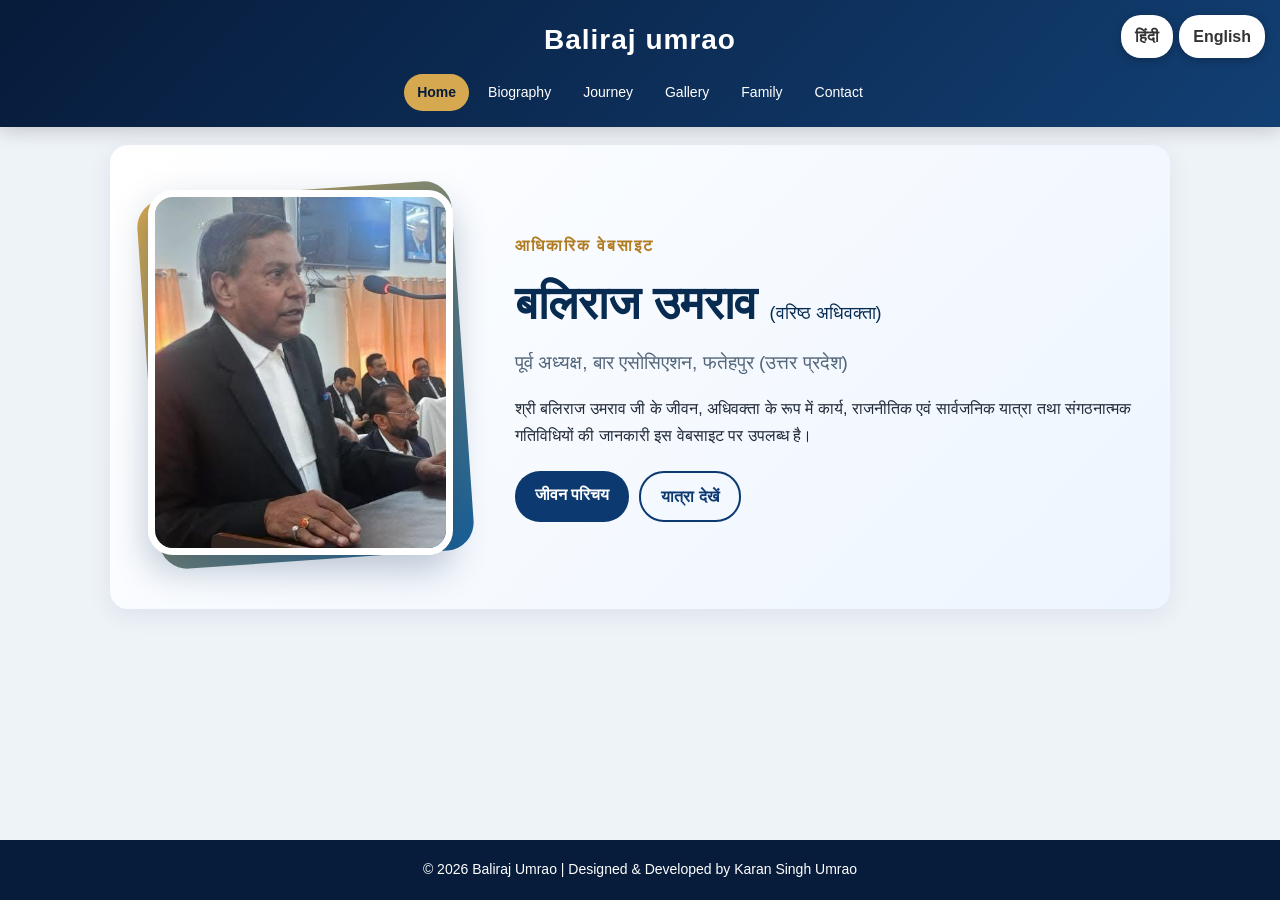
<file: index.html>
<!DOCTYPE html>
<html lang="hi">

<head>

    <meta charset="UTF-8">
    <meta name="viewport" content="width=device-width, initial-scale=1.0">

   <title>Baliraj Umrao | वरिष्ठ अधिवक्ता एवं सार्वजनिक जीवन</title>
<meta name="description" content="बलिराज उमराव (Baliraj Umrao) — वरिष्ठ अधिवक्ता एवं सार्वजनिक जीवन से जुड़ी जानकारी, जीवनी, अधिवक्ता यात्रा और संपर्क विवरण।">

<meta name="keywords" content="Baliraj Umrao, बलिराज उमराव, Fatehpur, वरिष्ठ अधिवक्ता, Advocate Baliraj Umrao, Fatehpur Advocate">
<meta name="author" content="Baliraj Umrao">
<meta name="robots" content="index, follow">
<meta name="googlebot" content="index, follow">   

 <link rel="stylesheet" href="style.css">
<script>
function setLanguage(lang) {
  if (lang === "en") {
    window.location.href = "english.html";
  } else {
    window.location.href = "index.html";
  }
}
</script>
</head>

<body>
<div class="language-switcher">
    <a href="index.html">हिंदी</a>
    <a href="english.html"
onclick="switchLanguage('english.html');
return false;">English</a>
</div>

    <header>
        <h1>Baliraj umrao</h1>

       <nav>
    <a href="#" onclick="showSection('home'); return false;">Home</a>
    <a href="#" onclick="showSection('biography'); return false;">Biography</a>
    <a href="#" onclick="showSection('journey'); return false;">Journey</a>
    <a href="#" onclick="showSection('gallery'); return false;">Gallery</a>
    <a href="#" onclick="showSection('family'); return false;">Family</a>
    <a href="#" onclick="showSection('contact'); return false;">Contact</a>
</nav>
    </header>

    <main>
<script>
function showSection(sectionId) {

    const sections = document.querySelectorAll("main > section");

    sections.forEach(section => {
        section.style.display = "none";
    });

    document.getElementById(sectionId).style.display = "block";

    const navLinks = document.querySelectorAll("nav a");

    navLinks.forEach(link => {
        link.classList.remove("active");
    });

    const activeLink = document.querySelector(
        'nav a[onclick*="' + sectionId + '"]'
    );

    if (activeLink) {
        activeLink.classList.add("active");
    }
}
</script>
        <section id="home">

    <div class="hero-content">

        <div class="hero-photo">
            <img src="Images/baliraj-umrao.jpg" alt="बलिराज उमराव">
        </div>

        <div class="hero-text">

            <p class="welcome-text">आधिकारिक वेबसाइट</p>

          <h2>बलिराज उमराव <span class="small-title">(वरिष्ठ अधिवक्ता)</span></h2>

        <h3>पूर्व अध्यक्ष, बार एसोसिएशन, फतेहपुर (उत्तर प्रदेश)</h3>

            

            <p>
                श्री बलिराज उमराव जी के जीवन, अधिवक्ता के रूप में
                कार्य, राजनीतिक एवं सार्वजनिक यात्रा तथा
                संगठनात्मक गतिविधियों की जानकारी इस वेबसाइट पर
                उपलब्ध है।
            </p>

            <div class="hero-buttons">

               <a href="#" class="main-btn" onclick="showSection('biography'); return false;">
    जीवन परिचय
</a>

<a href="#" class="outline-btn" onclick="showSection('journey'); return false;">
    यात्रा देखें
</a>

            </div>

        </div>

    </div>

</section>
<section id="biography">

    <h2>जीवन परिचय</h2>

    <h3>शिक्षा</h3>

    <p>
        आदरणीय बाबू जी श्री बलिराज उमराव जी ने सन् 1977 में
        बुंदेलखंड स्थित झांसी से विधि की शिक्षा प्राप्त कर
        एल.एल.बी. की डिग्री हासिल की।
    </p>

    <h3>अधिवक्ता के रूप में कार्य</h3>

    <p>
        अपने शुरुआती दौर से ही उन्होंने फौजदारी मामलों में गहरी पकड़,
        प्रभावशाली तर्कशक्ति और न्याय के प्रति समर्पण के बल पर
        एक अलग पहचान बनाई।
    </p>

    <p>
        वर्षों की कठिन मेहनत, ईमानदारी और संघर्ष के दम पर वे जिले के
        प्रतिष्ठित वरिष्ठ अधिवक्ताओं में गिने जाने लगे।
    </p>

    <h3>अध्यक्ष के रूप में पद और अवधि</h3>

    <p>
        सन् 2000 में इसी संगठन के माध्यम से जिला बार अधिवक्ता संघ
        के जिला अध्यक्ष पद का चुनाव लड़ा तथा भारी बहुमत से विजयश्री
        हासिल की।
    </p>

    <p>
        आदरणीय बाबू जी श्री बलिराज उमराव जी ने बार एसोसिएशन फतेहपुर
        के अध्यक्ष का दायित्व संभाला।
    </p>

    <h3>राजनीतिक एवं सार्वजनिक जीवन</h3>

    <p>
        आदरणीय बाबूजी श्री बलिराज उमराव जी सन् 1978 में ही
        समाजवादी विचारधारा के प्रखर नेता एवं पूर्व मुख्यमंत्री
        श्रद्धेय मुलायम सिंह यादव जी के व्यक्तित्व और संघर्षशील
        विचारों से अत्यंत प्रभावित हुए।
    </p>

    <p>
        इसी दौरान वे नेता जी के संपर्क में आए और समाजवादी आंदोलन
        तथा पार्टी के प्रति समर्पित कार्यकर्ता के रूप में सक्रिय
        भूमिका निभाने लगे।
    </p>

    <p>
        उन्होंने सदैव नेता जी की विचारधारा को जन-जन तक पहुंचाने
        का कार्य किया तथा संगठन के प्रति पूरी निष्ठा और ईमानदारी
        के साथ जुड़े रहे।
    </p>

    <p>
        समय-समय पर उनकी नेता जी से शिष्टाचार मुलाकातें होती रहीं
        और वे उनके मार्गदर्शन एवं दिए गए निर्देशों का पूरी
        प्रतिबद्धता के साथ पालन करते रहे।
    </p>

    <h3>प्रमुख जिम्मेदारियां और कार्य</h3>

    <p>
        बाबू जी श्री बलिराज उमराव जी फतेहपुर जनपद की विभिन्न
        विधानसभा सीटों पर संगठन और पार्टी के लिए एक समर्पित
        कार्यकर्ता के रूप में महत्वपूर्ण जिम्मेदारियाँ निभाईं।
    </p>

    <p>
        जहाँ जहाँ आदरणीय नेता जी मुलायम सिंह यादव द्वारा उन्हें
        दायित्व सौंपा गया, वहाँ उन्होंने पूरी निष्ठा, मेहनत और
        संगठन क्षमता के साथ कार्य किया।
    </p>

    <p>
        बाबूजी ने अनेक चुनावों में सक्रिय भूमिका निभाते हुए अपने
        समर्थित एवं जनप्रिय नेताओं को विधानसभा तक पहुँचाने में
        महत्वपूर्ण योगदान दिया।
    </p>

    <h3>विधानसभा चुनावों में भूमिका</h3>

    <p>
        उनके द्वारा समर्थित एवं जिन नेताओं के चुनावों में उन्होंने
        भूमिका निभाई, उनमें अचल सिंह, नरेश उत्तम पटेल,
        मदन गोपाल वर्मा, के. के. सिंह, ओम प्रकाश वर्मा,
        क्षत्रपाल वर्मा और लियाकत हुसैन शामिल हैं।
    </p>

    <p>
        वर्तमान समय में सदर विधायक श्री चन्द्र प्रकाश लोधी जी और
        नगर पालिका अध्यक्ष श्रीमती नजाकत खातून मां मोहम्मद हाजी रज़ा
        व श्री राजकुमार मौर्य जी को शासन प्रशासन से संघर्ष करके
        अध्यक्ष बनाने का कार्य किया है।
    </p>

    <h3>लोकसभा चुनावों में भूमिका</h3>

    <p>
        लोकसभा चुनावों में भी उनकी भूमिका अत्यंत प्रभावशाली रही।
        उन्होंने सबसे पहले श्री के. के. सिंह जी तथा बाद में
        श्री राकेश सचान जी के चुनावों में इलेक्शन एजेंट के रूप में
        महत्वपूर्ण जिम्मेदारी निभाई।
    </p>

    <p>
        वर्तमान समय में श्री नरेश उत्तम पटेल जी के चुनाव में
        इलेक्शन एजेंट व चुनाव प्रभारी के रूप में अपने समर्थकों
        को एकजुट करने में सक्रिय रहे और उन्हें लोकसभा तक
        पहुँचाने में महत्वपूर्ण भूमिका निभाई।
    </p>

</section>

<section id="journey">
<div class="journey-heading">
    <h2>मेरी यात्रा</h2>
    <p>अधिवक्ता एवं राजनीतिक/सार्वजनिक यात्रा</p>
</div>
<div class="journey-intro">

    <h2>अधिवक्ता यात्रा</h2>

    
        <p>
            फतेहपुर में फौजदारी मामलों के अनुभवी अधिवक्ताओं के संदर्भ में
            उमराव साहब का नाम लंबे समय से जाना जाता है। उनके लंबे
            अधिवक्ता जीवन में विधिक अनुभव, तर्कशक्ति, गंभीर अध्ययन और
            न्याय के प्रति समर्पण प्रमुख रहे हैं।
        </p>

        <p>
            उन्होंने गरीब, कमजोर और जरूरतमंद लोगों को न्याय दिलाने के लिए
            अपने अधिवक्ता जीवन में निरंतर कार्य किया।
        </p>
    </div>

    <div class="journey-card">
        <span>1977</span>
        <div>
            <h3>विधि शिक्षा</h3>
            <p>
                आदरणीय बाबू जी श्री बलिराज उमराव जी ने बुंदेलखंड स्थित
                झांसी से विधि की शिक्षा प्राप्त कर एल.एल.बी. की डिग्री
                हासिल की।
            </p>
        </div>
    </div>

    <div class="journey-card">
        <span>विधिक जीवन की शुरुआत</span>
        <div>
            <h3>जिला एवं सत्र न्यायालय, फतेहपुर</h3>
            <p>
                एल.एल.बी. के बाद उन्होंने जिला एवं सत्र न्यायालय,
                फतेहपुर में बतौर अधिवक्ता अपने विधिक जीवन की शुरुआत की।
            </p>
        </div>
    </div>

    <div class="journey-card">
        <span>अधिवक्ता जीवन</span>
        <div>
            <h3>फौजदारी मामलों में विशेष पहचान</h3>
            <p>
                शुरुआती दौर से ही फौजदारी मामलों में गहरी पकड़,
                प्रभावशाली तर्कशक्ति और न्याय के प्रति समर्पण के
                आधार पर उन्होंने अपनी अलग पहचान बनाई।
            </p>

            <p>
                वर्षों की मेहनत, ईमानदारी और संघर्ष के बाद वे जिले के
                प्रतिष्ठित वरिष्ठ अधिवक्ताओं में गिने जाने लगे।
            </p>
        </div>
    </div>

    <div class="journey-card">
        <span>2000</span>
        <div>
            <h3>अधिवक्ता संगठन का निर्माण</h3>
            <p>
                सन् 2000 में उन्होंने OBC, SC तथा मुस्लिम अल्पसंख्यक
                समाज सहित सभी वर्गों के अधिवक्ताओं को साथ लेकर
                PDA अधिवक्ताओं को संगठित कर सर्वसमाज अधिवक्ता संगठन बनाया।
            </p>
        </div>
    </div>

    <div class="journey-card">
        <span>2000</span>
        <div>
            <h3>बार एसोसिएशन फतेहपुर के अध्यक्ष</h3>
            <p>
                इसी संगठन के माध्यम से जिला बार अधिवक्ता संघ के
                जिला अध्यक्ष पद का चुनाव लड़ा तथा भारी बहुमत से
                विजय प्राप्त की और बार एसोसिएशन फतेहपुर के अध्यक्ष
                का दायित्व संभाला।
            </p>
        </div>
    </div>

    <div class="journey-card">
        <span>नेतृत्व</span>
        <div>
            <h3>अधिवक्ताओं के हित में कार्य</h3>
            <p>
                उनके नेतृत्व में बार एसोसिएशन में संगठनात्मक मजबूती,
                आपसी समन्वय और अधिवक्ताओं के सम्मान को नई दिशा मिली।
            </p>

            <p>
                उनकी कुशल नेतृत्व क्षमता, सामाजिक समरसता और अधिवक्ताओं
                के बीच मजबूत पकड़ के परिणामस्वरूप अनेक अधिवक्ता अध्यक्ष,
                मंत्री तथा अन्य महत्वपूर्ण पदों पर विजयी होकर संगठन में
                अपनी भूमिका निभाने में सफल हुए।
            </p>
        </div>
    </div>

<!-- Political Journey -->

<div class="journey-subtitle">
    <h2>राजनीतिक एवं सार्वजनिक यात्रा</h2>
</div>
<div class="journey-card">
    <span>1978</span>
    <div>
        <h3>समाजवादी विचारधारा से जुड़ाव</h3>
        <p>
            सन् 1978 में श्री बलिराज उमराव जी समाजवादी विचारधारा
            तथा मुलायम सिंह यादव जी के व्यक्तित्व और संघर्षशील
            विचारों से प्रभावित हुए। इसी दौरान वे उनके संपर्क में
            आए और समाजवादी आंदोलन तथा पार्टी से जुड़े।
        </p>
    </div>
</div>

<div class="journey-card">
    <span>1980</span>
    <div>
        <h3>अचल सिंह जी के विधानसभा चुनाव में भूमिका</h3>
        <p>
            सन् 1980 में उन्होंने वरिष्ठ नेता श्री अचल सिंह जी के
            विधानसभा चुनाव में सक्रिय भूमिका निभाई। चुनाव के दौरान
            उन्होंने संगठन और प्रत्याशी के पक्ष में कार्य किया।
        </p>
    </div>
</div>

<div class="journey-card">
    <span>1985–1989</span>
    <div>
        <h3>विधानसभा चुनावों में निरंतर भूमिका</h3>
        <p>
            सन् 1985 तथा सन् 1989 में श्री अचल सिंह जी के विधानसभा
            चुनावों में भी उन्होंने संगठनात्मक और जनसंपर्क संबंधी
            भूमिका निभाई।
        </p>
    </div>
</div>

<div class="journey-card">
    <span>विभिन्न वर्ष</span>
    <div>
        <h3>फतेहपुर की विभिन्न विधानसभा सीटों पर जिम्मेदारियाँ</h3>
        <p>
            इसके बाद फतेहपुर जनपद की विभिन्न विधानसभा सीटों पर
            संगठन और पार्टी के लिए विभिन्न जिम्मेदारियाँ निभाईं।
            जहाँ उन्हें दायित्व सौंपा गया, वहाँ उन्होंने संगठनात्मक
            गतिविधियों में कार्य किया।
        </p>
    </div>
</div>

<div class="journey-card">
    <span>विधानसभा चुनाव</span>
    <div>
        <h3>विभिन्न नेताओं के चुनावों में भूमिका</h3>
        <p>
            उनके दिए गए परिचय के अनुसार, उन्होंने अचल सिंह,
            नरेश उत्तम पटेल, मदन गोपाल वर्मा, के.के. सिंह,
            ओम प्रकाश वर्मा, क्षत्रपाल वर्मा और लियाकत हुसैन
            के विधानसभा चुनावों में भूमिका निभाई।
        </p>
    </div>
</div>

<div class="journey-card">
    <span>लोकसभा</span>
    <div>
        <h3>लोकसभा चुनावों में जिम्मेदारी</h3>
        <p>
            श्री के.के. सिंह जी तथा बाद में श्री राकेश सचान जी के
            लोकसभा चुनावों में उन्होंने इलेक्शन एजेंट के रूप में
            जिम्मेदारी निभाई।
        </p>
    </div>
</div>

<div class="journey-card">
    <span>वर्तमान समय</span>
    <div>
        <h3>नरेश उत्तम पटेल जी के चुनाव में भूमिका</h3>
        <p>
            श्री नरेश उत्तम पटेल जी के लोकसभा चुनाव में उनके
            परिचय के अनुसार उन्होंने इलेक्शन एजेंट एवं चुनाव
            प्रभारी के रूप में जिम्मेदारी निभाई।
        </p>
    </div>
</div>

<div class="journey-card">
    <span>1978 से वर्तमान</span>
    <div>
        <h3>संगठन के प्रति निरंतर जुड़ाव</h3>
        <p>
            उनके दिए गए परिचय के अनुसार, श्री बलिराज उमराव जी
            सन् 1978 से वर्तमान तक अपनी विचारधारा, संगठन और
            सिद्धांतों के साथ जुड़े रहे हैं।
        </p>
    </div>
</div>

</section>

<section id="gallery">

    <h2>फोटो गैलरी</h2>

    <div class="gallery-grid">

        <!-- Photo 1 -->
        <div class="gallery-item">
            <img src="Images/photo1.jpg" alt="अखिलेश यादव जी के साथ बलिराज उमराव जी" onclick="openImage(this.src)">
            <h3>अखिलेश यादव जी के साथ</h3>
            <p>अखिलेश यादव जी से मुलाकात के दौरान हाथ मिलाते हुए की तस्वीर।</p>
        </div>

        <!-- Photo 2 -->
        <div class="gallery-item">
            <img src="Images/photo2.jpg" alt="अखिलेश यादव जी के साथ" onclick="openImage(this.src)">
            <h3>अखिलेश यादव जी के साथ</h3>
            <p>अखिलेश यादव जी के साथ खड़े हुए, साथ में नरेश उत्तम जी तथा पार्टी के नेता और कार्यकर्ता।</p>
        </div>

        <!-- Photo 4 -->
        <div class="gallery-item">
            <img src="Images/photo4.jpg" alt="समाजवादी कार्यालय" onclick="openImage(this.src)">
            <h3>समाजवादी कार्यालय की तस्वीर</h3>
            <p>अखिलेश यादव जी के साथ पुष्पमाला का आदान-प्रदान करते हुए, साथ में नरेश उत्तम जी।</p>
        </div>

        <!-- Photo 5 -->
        <div class="gallery-item">
            <img src="Images/photo5.jpg" alt="बलिराज उमराव जी" onclick="openImage(this.src)">
            <h3>व्यक्तिगत तस्वीर</h3>
            <p>बलिराज उमराव जी की व्यक्तिगत तस्वीर।</p>
        </div>

        <!-- Photo 6 -->
        <div class="gallery-item">
            <img src="Images/photo6.jpg" alt="बलिराज उमराव जी और बेनी प्रसाद जी" onclick="openImage(this.src)">
            <h3>भेंट-वार्ता</h3>
            <p>बलिराज उमराव जी और बेनी प्रसाद जी के साथ भेंट-वार्ता की पुरानी तस्वीर।</p>
        </div>

        <!-- Photo 7 -->
        <div class="gallery-item">
            <img src="Images/photo7.jpg" alt="मुलायम सिंह यादव जी के साथ" onclick="openImage(this.src)">
            <h3>मुलायम सिंह यादव जी के साथ</h3>
            <p>मुलायम सिंह यादव जी के भाषण के दौरान मंच पर उनके साथ बैठे बलिराज उमराव जी की पुरानी तस्वीर।</p>
        </div>

        <!-- Photo 8 -->
        <div class="gallery-item">
            <img src="Images/photo8.jpg" alt="जनेश्वर मिश्रा जी और हरिमोहन सिंह यादव जी के साथ" onclick="openImage(this.src)">
            <h3>वरिष्ठ नेताओं के साथ</h3>
            <p>बलिराज उमराव जी के साथ जनेश्वर मिश्रा जी और हरिमोहन सिंह यादव जी की पुरानी तस्वीर।</p>
        </div>

        <!-- Photo 9 -->
        <div class="gallery-item">
            <img src="Images/photo9.jpg" alt="मंच पर बलिराज उमराव जी" onclick="openImage(this.src)">
            <h3>मंच से संबोधन</h3>
            <p>बलिराज उमराव जी का भाषण देते हुए तथा मंच पर उपस्थित पार्टी के वरिष्ठ नेताओं की पुरानी तस्वीर।</p>
        </div>

        <!-- Photo 10 -->
        <div class="gallery-item">
            <img src="Images/photo10.jpg" alt="अजीत सिंह जी के साथ" onclick="openImage(this.src)">
            <h3>अजीत सिंह जी के साथ</h3>
            <p>अजीत सिंह जी के साथ की पुरानी तस्वीर।</p>
        </div>

        <!-- Photo 12 -->
        <div class="gallery-item">
            <img src="Images/photo12.jpg" alt="मुलायम सिंह यादव जी और बलिराज उमराव जी" onclick="openImage(this.src)">
            <h3>सम्मानपूर्ण भेंट</h3>
            <p>मुलायम सिंह यादव जी और बलिराज उमराव जी की प्रणाम की मुद्रा में पुरानी तस्वीर।</p>
        </div>

        <!-- Photo 15 -->
        <div class="gallery-item">
            <img src="Images/photo15.jpg" alt="मुलायम सिंह यादव जी के साथ" onclick="openImage(this.src)">
            <h3>मंच पर साथ</h3>
            <p>मुलायम सिंह यादव जी के भाषण के दौरान बलिराज उमराव जी द्वारा माइक संभालते हुए तस्वीर।</p>
        </div>

        <!-- Photo 16 -->
        <div class="gallery-item">
            <img src="Images/photo16.jpg" alt="नरेश उत्तम जी के साथ" onclick="openImage(this.src)">
            <h3>नरेश उत्तम जी के साथ</h3>
            <p>नरेश उत्तम जी के साथ की बहुत पुरानी तस्वीर।</p>
        </div>

        <!-- Photo 17 -->
        <div class="gallery-item">
            <img src="Images/photo17.jpg" alt="नरेश उत्तम जी के साथ बातचीत" onclick="openImage(this.src)">
            <h3>आपसी बातचीत</h3>
            <p>नरेश उत्तम जी के साथ आपसी बातचीत करते हुए की तस्वीर।</p>
        </div>


        <!-- ================= JOURNEY PHOTOS ================= -->

        <!-- Journey 1 -->
        <div class="gallery-item">
            <img src="Images/journey1.jpg" alt="मुलायम सिंह यादव जी के साथ शोभायात्रा" onclick="openImage(this.src)">
            <h3>Journey 1 — शोभायात्रा</h3>
            <p>1980 के दशक में मुलायम सिंह यादव जी के साथ बस से निकाली गई शोभायात्रा की पुरानी तस्वीर।</p>
        </div>

        <!-- Journey 2 -->
        <div class="gallery-item">
            <img src="Images/journey2.jpg" alt="धरना और रैली" onclick="openImage(this.src)">
            <h3>Journey 2 — जनसभा</h3>
            <p>धरना अथवा रैली के दौरान की पुरानी तस्वीर, जिसमें पार्टी कार्यकर्ताओं की सहभागिता दिखाई देती है।</p>
        </div>

        <!-- Journey 3 -->
        <div class="gallery-item">
            <img src="Images/journey3.jpg" alt="मुलायम सिंह यादव जी का भाषण" onclick="openImage(this.src)">
            <h3>Journey 3 — मंच पर</h3>
            <p>लगभग 1990 के आसपास मुलायम सिंह यादव जी के भाषण के दौरान मंच पर बैठे बलिराज उमराव जी की पुरानी तस्वीर।</p>
        </div>

        <!-- Journey 4 -->
        <div class="gallery-item">
            <img src="Images/journey4.jpg" alt="मुलायम सिंह यादव जी का स्वागत" onclick="openImage(this.src)">
            <h3>Journey 4 — स्वागत</h3>
            <p>मुलायम सिंह यादव जी के स्वागत के अवसर पर उनके साथ खड़े होकर जलपान करवाते हुए की पुरानी तस्वीर।</p>
        </div>

        <!-- Journey 6 -->
        <div class="gallery-item">
            <img src="Images/journey6.jpg" alt="राकेश सचान जी के साथ" onclick="openImage(this.src)">
            <h3>Journey 5 — राकेश सचान जी के साथ</h3>
            <p>राकेश सचान जी के साथ बातचीत करते हुए की कुछ समय पहले की तस्वीर।</p>
        </div>

        <!-- Journey 8 -->
        <div class="gallery-item">
            <img src="Images/journey8.jpg" alt="मुलायम सिंह यादव जी के साथ" onclick="openImage(this.src)">
            <h3>Journey 6 — शिष्टाचार भेंट</h3>
            <p>मुलायम सिंह यादव जी के साथ शिष्टाचार भेंट की पुरानी तस्वीर।</p>
        </div>

        <!-- Journey 9 -->
        <div class="gallery-item">
            <img src="Images/journey9.jpg" alt="विशेष स्मृतियां" onclick="openImage(this.src)">
            <h3>Journey 7 — विशेष स्मृतियां</h3>
            <p>सार्वजनिक जीवन की कुछ विशेष स्मृतियों से जुड़ी तस्वीर।</p>
        </div>

        <!-- Journey 10 -->
        <div class="gallery-item">
            <img src="Images/journey10.jpg" alt="राकेश सचान और मुलायम सिंह यादव जी के साथ" onclick="openImage(this.src)">
            <h3>Journey 8 — मंच की पुरानी स्मृति</h3>
            <p>लगभग 2005 के आसपास राकेश सचान जी और मुलायम सिंह यादव जी के साथ मंच की पुरानी तस्वीर।</p>
        </div>

        <!-- Journey 11 -->
        <div class="gallery-item">
            <img src="Images/journey11.jpg" alt="अखिलेश यादव जी के साथ" onclick="openImage(this.src)">
            <h3>Journey 9 — अखिलेश यादव जी के साथ</h3>
            <p>अखिलेश यादव जी के साथ कुछ समय पहले की तस्वीर।</p>
        </div>

        <!-- Journey 12 -->
        <div class="gallery-item">
            <img src="Images/journey12.jpg" alt="शिवपाल यादव जी के साथ" onclick="openImage(this.src)">
            <h3>Journey 10 — शिवपाल यादव जी के साथ</h3>
            <p>अखिलेश यादव जी के चाचा शिवपाल यादव जी के साथ की तस्वीर।</p>
        </div>

        <!-- Journey 13 -->
        <div class="gallery-item">
            <img src="Images/journey13.jpg" alt="शिवपाल यादव जी के साथ शिष्टाचार भेंट" onclick="openImage(this.src)">
            <h3>Journey 11 — शिष्टाचार भेंट</h3>
            <p>शिवपाल यादव जी के साथ शिष्टाचार भेंट की तस्वीर।</p>
        </div>

        <!-- Journey 14 -->
        <div class="gallery-item">
            <img src="Images/journey14.jpg" alt="प्रोफेसर रामगोपाल यादव जी के साथ" onclick="openImage(this.src)">
            <h3>Journey 12 — प्रोफेसर रामगोपाल यादव जी के साथ</h3>
            <p>समाजवादी पार्टी के राष्ट्रीय महासचिव प्रोफेसर रामगोपाल यादव जी से मुलाकात की तस्वीर।</p>
        </div>

        <!-- Journey 16 -->
        <div class="gallery-item">
            <img src="Images/journey16.jpg" alt="पार्टी कार्यकर्ताओं के साथ" onclick="openImage(this.src)">
            <h3>Journey 13 — संगठन के साथ</h3>
            <p>पार्टी के सक्रिय कार्यकर्ता के रूप में संगठन से जुड़े रहकर अपनी जिम्मेदारी निभाते हुए।</p>
        </div>

        <!-- Journey 17 -->
        <div class="gallery-item">
            <img src="Images/journey17.jpg" alt="नरेश उत्तम जी के साथ" onclick="openImage(this.src)">
            <h3>Journey 14 — नरेश उत्तम जी के साथ</h3>
            <p>वर्तमान सांसद फतेहपुर नरेश उत्तम जी के साथ की तस्वीर।</p>
        </div>

        <!-- Journey 18 -->
        <div class="gallery-item">
            <img src="Images/journey18.jpg" alt="पार्टी कार्यकर्ताओं के साथ बैठक" onclick="openImage(this.src)">
            <h3>Journey 15 — कार्यकर्ताओं की बैठक</h3>
            <p>पार्टी कार्यकर्ताओं के साथ बैठक और संगठनात्मक चर्चा की तस्वीर।</p>
        </div>

        <!-- Journey 19 -->
        <div class="gallery-item">
            <img src="Images/journey19.jpg" alt="नरेश उत्तम पटेल जी के साथ" onclick="openImage(this.src)">
            <h3>Journey 16— भेंट-वार्ता</h3>
            <p>नरेश उत्तम पटेल जी के साथ पार्टी कार्यकर्ताओं की भेंट-वार्ता की तस्वीर।</p>
        </div>

        <!-- Journey 20 -->
        <div class="gallery-item">
            <img src="Images/journey20.jpg" alt="पार्टी कार्यकर्ता के रूप में" onclick="openImage(this.src)">
            <h3>Journey 17 — संगठन में सक्रिय भूमिका</h3>
            <p>पार्टी के सक्रिय कार्यकर्ता के रूप में अपनी सेवा और जिम्मेदारी निभाते हुए।</p>
        </div>

        <!-- Journey 21 -->
        <div class="gallery-item">
            <img src="Images/journey21.jpg" alt="समाजवादी पार्टी का पांचवां राष्ट्रीय सम्मेलन" onclick="openImage(this.src)">
            <h3>Journey 18 — राष्ट्रीय सम्मेलन</h3>
            <p>समाजवादी पार्टी के पांचवें राष्ट्रीय सम्मेलन में सहभागिता की तस्वीर।</p>
        </div>

        <!-- Journey 22 -->
        <div class="gallery-item">
            <img src="Images/journey22.jpg" alt="पांचवां राष्ट्रीय सम्मेलन" onclick="openImage(this.src)">
            <h3>Journey 19— राष्ट्रीय सम्मेलन</h3>
            <p>पांचवें राष्ट्रीय सम्मेलन में सहभागिता प्रदर्शित करते हुए की तस्वीर।</p>
        </div>

    </div>

</section>

<section id="family">
    <h2>पारिवारिक परिचय</h2>

    <p>
        श्री बलिराज उमराव जी का पारिवारिक जीवन सादगी,
        संस्कारों और सामाजिक मूल्यों से जुड़ा रहा है।
    </p>

    <p>
        परिवार से संबंधित विस्तृत जानकारी को भविष्य में
        इस वेबसाइट पर उपलब्ध कराया जाएगा।
    </p>
</section>
<section id="contact">
  <h2>संपर्क करें</h2>

 <p>📞 <strong>मोबाइल:</strong>
<a href="tel:9415032572">9415032572</a>
</p>

  <p>📍 <strong>वर्तमान पता / कार्यालय:</strong><br>
  481, एम.आई.जी., आवास विकास कॉलोनी,<br>
  फतेहपुर, उत्तर प्रदेश</p>

  <p>🏠 <strong>मूल निवास:</strong><br>
  ग्राम खानपुर, पोस्ट डिघरुवा,<br>
  ब्लॉक – अमौली, विधानसभा – जहानाबाद,<br>
  जिला – फतेहपुर, उत्तर प्रदेश</p>
</section>        

    </main>

    <footer>
        <p>© 2026 Baliraj Umrao | Designed & Developed by Karan Singh Umrao</p>
    </footer>

    <script src="script.js"></script>
<script>
<script>
window.onload = function() {
    const params = new URLSearchParams(window.location.search);
    const section = params.get("section") || "home";
    showSection(section);
};

function switchLanguage(page) {
    const current = document.querySelector("main > section:not([style*='display: none'])");
    const section = current ? current.id : "home";
    window.location.href = page + "?section=" + section;
}
</script>
</script>
<script>
function switchLanguage(page) {
    const currentSection = document.querySelector("main > section[style*='block']");
    const sectionId = currentSection ? currentSection.id : "home";

    window.location.href = page + "?section=" + sectionId;
}

window.addEventListener("load", function() {
    const params = new URLSearchParams(window.location.search);
    const section = params.get("section") || "home";
    showSection(section);
});
</script>

</body>
</html>
</file>
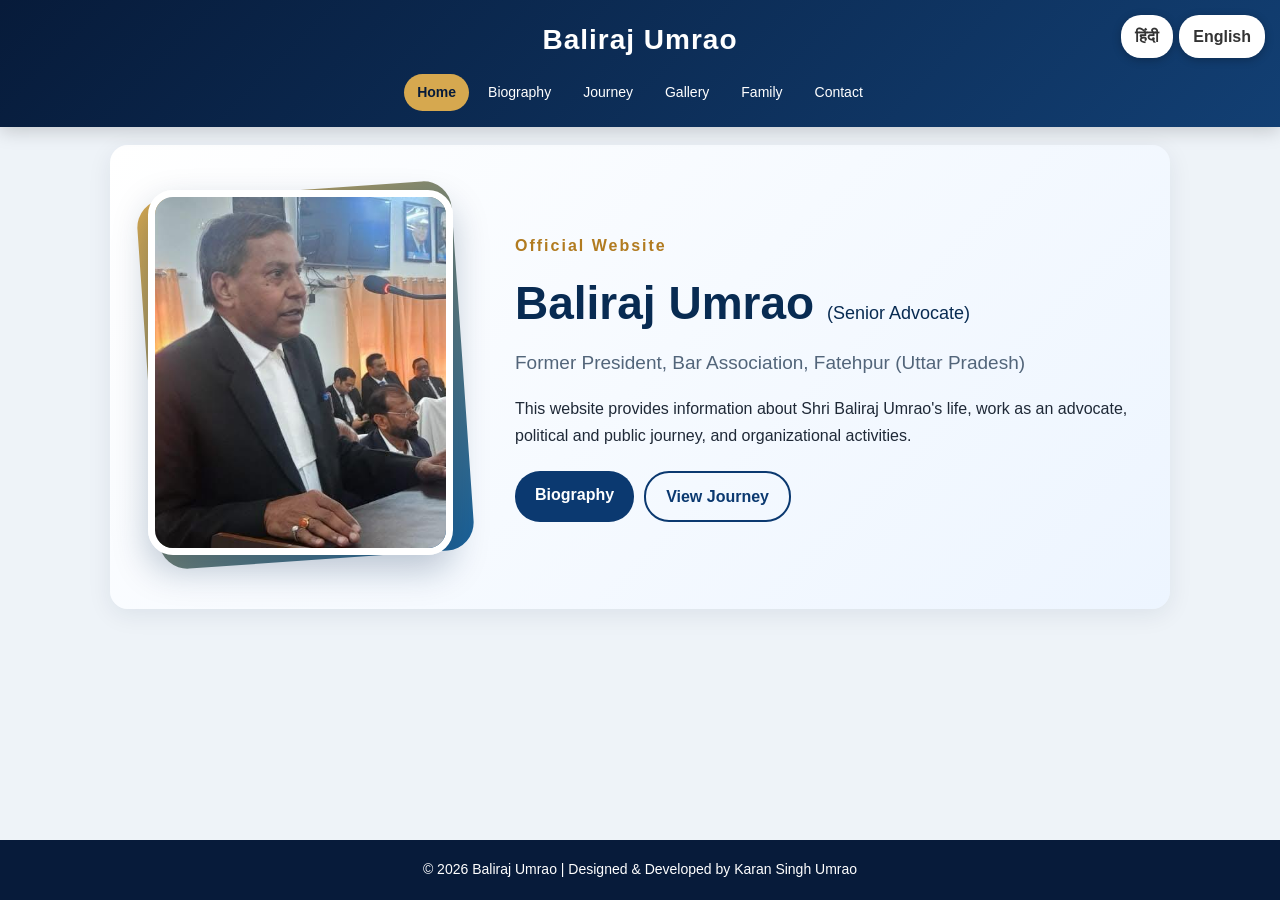
<file: english.html>
<!DOCTYPE html>
<html lang="en">

<head>


    <meta charset="UTF-8">
    <meta name="viewport" content="width=device-width, initial-scale=1.0">

    <title>Baliraj Umrao | Senior Advocate & Public Life</title>

    <meta name="description" content="Baliraj Umrao — Senior Advocate and public figure. Information about his biography, legal journey, public life and contact details.">

<meta name="keywords" content="Baliraj Umrao, Senior Advocate, Fatehpur Advocate, Advocate Baliraj Umrao, Fatehpur Uttar Pradesh">
<meta name="author" content="Baliraj Umrao">
<meta name="robots" content="index, follow">
<meta name="googlebot" content="index, follow">

    <link rel="stylesheet" href="style.css">

<script>
function setLanguage(lang) {
  if (lang === "en") {
    window.location.href = "english.html";
  } else {
    window.location.href = "index.html";
  }
}
</script>

</head>

<body>
<div class="language-switcher">
    <a href="index.html"
onclick="switchLanguage('index.html');
return false;">हिंदी</a>
    <a href="english.html">English</a>
</div>
    <header>

        <h1>Baliraj Umrao</h1>

       <nav>
    <a href="#" onclick="showSection('home'); return false;">Home</a>
    <a href="#" onclick="showSection('biography'); return false;">Biography</a>
    <a href="#" onclick="showSection('journey'); return false;">Journey</a>
    <a href="#" onclick="showSection('gallery'); return false;">Gallery</a>
    <a href="#" onclick="showSection('family'); return false;">Family</a>
    <a href="#" onclick="showSection('contact'); return false;">Contact</a>
</nav>

    </header>

    <main>
<script>
function showSection(sectionId) {

    const sections = document.querySelectorAll("main > section");

    sections.forEach(section => {
        section.style.display = "none";
    });

    document.getElementById(sectionId).style.display = "block";

    const navLinks = document.querySelectorAll("nav a");

    navLinks.forEach(link => {
        link.classList.remove("active");
    });

    const activeLink = document.querySelector(
        'nav a[onclick*="' + sectionId + '"]'
    );

    if (activeLink) {
        activeLink.classList.add("active");
    }
}
</script>

        <!-- HOME -->

        <section id="home">

            <div class="hero-content">

                <div class="hero-photo">

                    <img src="Images/baliraj-umrao.jpg"
                         alt="Baliraj Umrao">

                </div>

                <div class="hero-text">

                    <p class="welcome-text">
                        Official Website
                    </p>

                    <h2>
                        Baliraj Umrao
                        <span class="small-title">
                            (Senior Advocate)
                        </span>
                    </h2>

                    <h3>
                        Former President, Bar Association,
                        Fatehpur (Uttar Pradesh)
                    </h3>

                    <p>
                        This website provides information about
                        Shri Baliraj Umrao's life, work as an
                        advocate, political and public journey,
                        and organizational activities.
                    </p>

                    <div class="hero-buttons">

                        <a href="#" class="main-btn" onclick="showSection('biography'); return false;">
    Biography
</a>

<a href="#" class="outline-btn" onclick="showSection('journey'); return false;">
    View Journey
</a>

                    </div>

                </div>

            </div>

        </section>


        <!-- BIOGRAPHY -->

        <section id="biography">

            <h2>Biography</h2>

            <h3>Education</h3>

            <p>
                Shri Baliraj Umrao completed his legal education
                in Jhansi, Bundelkhand, and obtained his LL.B.
                degree in 1977.
            </p>

            <h3>Work as an Advocate</h3>

            <p>
                From the early stage of his legal career, he
                developed strong experience in criminal matters,
                effective argumentation and a dedicated approach
                towards justice.
            </p>

            <p>
                Through years of hard work, honesty and struggle,
                he became recognized among the senior advocates
                of the district.
            </p>

            <h3>Position and Tenure as President</h3>

            <p>
                In 2000, through the organization, he contested
                the election for the post of District President
                of the District Bar Advocates Association and
                won with a significant majority.
            </p>

            <p>
                Shri Baliraj Umrao subsequently took responsibility
                as President of the Bar Association, Fatehpur.
            </p>

            <h3>Political and Public Life</h3>

            <p>
                In 1978, Shri Baliraj Umrao became deeply influenced
                by the personality and struggle-oriented ideas of
                respected former Chief Minister and prominent
                socialist leader Mulayam Singh Yadav.
            </p>

            <p>
                During this period, he came into contact with
                him and became actively involved as a dedicated
                worker in the socialist movement and party.
            </p>

            <p>
                He worked to take the ideology of the leader
                to the people and remained associated with the
                organization with dedication and honesty.
            </p>

            <p>
                From time to time, he continued to have courtesy
                meetings with the leader and followed his guidance
                and directions with commitment.
            </p>

            <h3>Major Responsibilities and Work</h3>

            <p>
                Shri Baliraj Umrao carried out important
                responsibilities as a dedicated worker for the
                organization and party across various Assembly
                constituencies of Fatehpur district.
            </p>

            <p>
                Wherever he was assigned responsibilities by
                Mulayam Singh Yadav, he worked with dedication,
                hard work and organizational ability.
            </p>

            <p>
                He actively participated in several elections
                and contributed to the election efforts of
                leaders he supported.
            </p>

            <h3>Role in Assembly Elections</h3>

            <p>
                The leaders whose elections he supported or in
                which he played a role include Achal Singh,
                Naresh Uttam Patel, Madan Gopal Verma,
                K. K. Singh, Om Prakash Verma,
                Kshetrapal Verma and Liaqat Hussain.
            </p>

            <p>
                According to the provided information, he also
                worked in connection with Sadar MLA Shri Chandra
                Prakash Lodhi and Nagar Palika President
                Smt. Najakat Khatoon, mother of Mohammad Haji Raza,
                and Shri Rajkumar Maurya.
            </p>

            <h3>Role in Lok Sabha Elections</h3>

            <p>
                He also played a role in Lok Sabha elections.
                He first served as an election agent for
                Shri K. K. Singh and later for Shri Rakesh Sachan,
                taking important responsibilities during their
                election campaigns.
            </p>

            <p>
                According to the provided information, during
                Shri Naresh Uttam Patel's election he was active
                as an election agent and election in-charge,
                helping organize supporters and contributing
                to the election effort.
            </p>

</section>
            <!-- JOURNEY -->

            <section id="journey">

                <div class="journey-heading">

                    <h2>My Journey</h2>

                    <p>
                        Legal and Political/Public Journey
                    </p>

                </div>


                <div class="journey-intro">

                    <h2>Legal Journey</h2>

                    <p>
                        Umrao Sahab's name has been known for a
                        long time among experienced advocates
                        dealing with criminal matters in Fatehpur.
                        His long legal career has been marked by
                        legal experience, argumentation, serious
                        study and dedication to justice.
                    </p>

                    <p>
                        Throughout his legal career, he has
                        continuously worked to help poor, vulnerable
                        and needy people seek justice.
                    </p>

                </div>


                <div class="journey-card">

                    <span>1977</span>

                    <div>

                        <h3>Legal Education</h3>

                        <p>
                            Shri Baliraj Umrao completed his legal
                            education in Jhansi, Bundelkhand, and
                            obtained his LL.B. degree.
                        </p>

                    </div>

                </div>


                <div class="journey-card">

                    <span>Beginning of Legal Career</span>

                    <div>

                        <h3>
                            District & Sessions Court, Fatehpur
                        </h3>

                        <p>
                            After completing his LL.B., he began
                            his legal career as an advocate at the
                            District & Sessions Court, Fatehpur.
                        </p>

                    </div>

                </div>


                <div class="journey-card">

                    <span>Legal Career</span>

                    <div>

                        <h3>
                            Recognition in Criminal Matters
                        </h3>

                        <p>
                            From the early stage of his career,
                            he developed strong experience in
                            criminal matters, effective
                            argumentation and dedication to justice.
                        </p>

                        <p>
                            After years of hard work, honesty and
                            struggle, he became recognized among
                            the senior advocates of the district.
                        </p>

                    </div>

                </div>


                <div class="journey-card">

                    <span>2000</span>

                    <div>

                        <h3>
                            Formation of Advocates' Organization
                        </h3>

                        <p>
                            In 2000, he brought together advocates
                            from OBC, SC, Muslim minority communities
                            and other sections, organized PDA advocates,
                            and formed a Sarv Samaj Advocates' Organization.
                        </p>

                    </div>

                </div>


                <div class="journey-card">

                    <span>2000</span>

                    <div>

                        <h3>
                            President of Bar Association, Fatehpur
                        </h3>

                        <p>
                            Through this organization, he contested
                            the election for District President of
                            the District Bar Advocates Association,
                            won with a significant majority, and
                            took responsibility as President of the
                            Bar Association, Fatehpur.
                        </p>

                    </div>

                </div>


                <div class="journey-card">

                    <span>Leadership</span>

                    <div>

                        <h3>
                            Work for the Interests of Advocates
                        </h3>

                        <p>
                            During his leadership, the Bar Association
                            saw organizational strengthening,
                            mutual coordination and efforts towards
                            the dignity of advocates.
                        </p>

                        <p>
                            According to the provided information,
                            many advocates were subsequently elected
                            to positions such as President, Secretary
                            and other important organizational roles.
                        </p>

                    </div>

                </div>


                <!-- Political Journey -->

                <div class="journey-subtitle">

                    <h2>
                        Political and Public Journey
                    </h2>

                </div>


                <div class="journey-card">

                    <span>1978</span>

                    <div>

                        <h3>
                            Association with Socialist Ideology
                        </h3>

                        <p>
                            In 1978, Shri Baliraj Umrao became
                            influenced by socialist ideology and
                            the personality and struggle-oriented
                            ideas of Mulayam Singh Yadav.
                            During this period, he came into contact
                            with him and became associated with the
                            socialist movement and party.
                        </p>

                    </div>

                </div>


                <div class="journey-card">

                    <span>1980</span>

                    <div>

                        <h3>
                            Role in Achal Singh's Assembly Election
                        </h3>

                        <p>
                            In 1980, he played an active role in
                            the Assembly election of senior leader
                            Shri Achal Singh. During the election,
                            he worked in connection with the
                            organization and candidate.
                        </p>

                    </div>

                </div>


                <div class="journey-card">

                    <span>1985–1989</span>

                    <div>

                        <h3>
                            Continued Role in Assembly Elections
                        </h3>

                        <p>
                            In 1985 and 1989, he also played
                            organizational and public-contact roles
                            during Shri Achal Singh's Assembly
                            elections.
                        </p>

                    </div>

                </div>


                <div class="journey-card">

                    <span>Various Years</span>

                    <div>

                        <h3>
                            Responsibilities in Various
                            Assembly Constituencies of Fatehpur
                        </h3>

                        <p>
                            After this, he carried out various
                            responsibilities for the organization
                            and party across different Assembly
                            constituencies of Fatehpur district.
                            Wherever he was assigned responsibility,
                            he participated in organizational activities.
                        </p>

                    </div>

                </div>


                <div class="journey-card">

                    <span>Assembly Elections</span>

                    <div>

                        <h3>
                            Role in Various Leaders' Elections
                        </h3>

                        <p>
                            According to the provided biography,
                            he played roles in the Assembly elections
                            of Achal Singh, Naresh Uttam Patel,
                            Madan Gopal Verma, K. K. Singh,
                            Om Prakash Verma, Kshetrapal Verma
                            and Liaqat Hussain.
                        </p>

                    </div>

                </div>


                <div class="journey-card">

                    <span>Lok Sabha</span>

                    <div>

                        <h3>
                            Responsibilities in Lok Sabha Elections
                        </h3>

                        <p>
                            He served as an election agent during
                            the Lok Sabha elections of Shri K. K. Singh
                            and later Shri Rakesh Sachan.
                        </p>

                    </div>

                </div>


                <div class="journey-card">

                    <span>Present Time</span>

                    <div>

                        <h3>
                            Role in Naresh Uttam Patel's Election
                        </h3>

                        <p>
                            According to the provided biography,
                            he served as an election agent and
                            election in-charge during Shri Naresh
                            Uttam Patel's Lok Sabha election.
                        </p>

                    </div>

                </div>


                <div class="journey-card">

                    <span>1978 to Present</span>

                    <div>

                        <h3>
                            Continued Association with the Organization
                        </h3>

                        <p>
                            According to the provided biography,
                            Shri Baliraj Umrao has remained associated
                            with his ideology, organization and
                            principles from 1978 to the present.
                        </p>

                    </div>

                </div>

</section>
                <!-- GALLERY -->

              <section id="gallery">

    <h2>Photo Gallery</h2>

    <div class="gallery-grid">

        <div class="gallery-item">
            <img src="Images/photo1.jpg" alt="Baliraj Umrao with Akhilesh Yadav" onclick="openImage(this.src)">
            <h3>With Akhilesh Yadav Ji</h3>
            <p>A photograph of Baliraj Umrao Ji shaking hands with Akhilesh Yadav Ji.</p>
        </div>

        <div class="gallery-item">
            <img src="Images/photo2.jpg" alt="Baliraj Umrao with Akhilesh Yadav" onclick="openImage(this.src)">
            <h3>With Akhilesh Yadav Ji</h3>
            <p>Baliraj Umrao Ji with Akhilesh Yadav Ji, along with Naresh Uttam Ji and party leaders and workers.</p>
        </div>

        <div class="gallery-item">
            <img src="Images/photo4.jpg" alt="Samajwadi Party Office" onclick="openImage(this.src)">
            <h3>At the Samajwadi Party Office</h3>
            <p>Baliraj Umrao Ji exchanging garlands with Akhilesh Yadav Ji, along with Naresh Uttam Ji.</p>
        </div>

        <div class="gallery-item">
            <img src="Images/photo5.jpg" alt="Baliraj Umrao" onclick="openImage(this.src)">
            <h3>Personal Photograph</h3>
            <p>A personal photograph of Baliraj Umrao Ji.</p>
        </div>

        <div class="gallery-item">
            <img src="Images/photo6.jpg" alt="Meeting with Beni Prasad" onclick="openImage(this.src)">
            <h3>Meeting and Conversation</h3>
            <p>An old photograph of Baliraj Umrao Ji meeting and interacting with Beni Prasad Ji.</p>
        </div>

        <div class="gallery-item">
            <img src="Images/photo7.jpg" alt="Baliraj Umrao with Mulayam Singh Yadav" onclick="openImage(this.src)">
            <h3>With Mulayam Singh Yadav Ji</h3>
            <p>An old photograph of Baliraj Umrao Ji sitting on the stage during Mulayam Singh Yadav Ji's speech.</p>
        </div>

        <div class="gallery-item">
            <img src="Images/photo8.jpg" alt="Baliraj Umrao with senior leaders" onclick="openImage(this.src)">
            <h3>With Senior Leaders</h3>
            <p>An old photograph of Baliraj Umrao Ji with Janeshwar Mishra Ji and Harimohan Singh Yadav Ji.</p>
        </div>

        <div class="gallery-item">
            <img src="Images/photo9.jpg" alt="Baliraj Umrao addressing a gathering" onclick="openImage(this.src)">
            <h3>Addressing a Gathering</h3>
            <p>An old photograph of Baliraj Umrao Ji addressing a gathering with senior party leaders on the stage.</p>
        </div>

        <div class="gallery-item">
            <img src="Images/photo10.jpg" alt="Baliraj Umrao with Ajit Singh" onclick="openImage(this.src)">
            <h3>With Ajit Singh Ji</h3>
            <p>An old photograph of Baliraj Umrao Ji with Ajit Singh Ji.</p>
        </div>

        <div class="gallery-item">
            <img src="Images/photo12.jpg" alt="Baliraj Umrao with Mulayam Singh Yadav" onclick="openImage(this.src)">
            <h3>A Respectful Meeting</h3>
            <p>An old photograph of Mulayam Singh Yadav Ji and Baliraj Umrao Ji in a respectful greeting.</p>
        </div>

        <div class="gallery-item">
            <img src="Images/photo15.jpg" alt="Baliraj Umrao with Mulayam Singh Yadav" onclick="openImage(this.src)">
            <h3>Together on the Stage</h3>
            <p>A photograph of Baliraj Umrao Ji holding the microphone during Mulayam Singh Yadav Ji's speech.</p>
        </div>

        <div class="gallery-item">
            <img src="Images/photo16.jpg" alt="Baliraj Umrao with Naresh Uttam" onclick="openImage(this.src)">
            <h3>With Naresh Uttam Ji</h3>
            <p>An old photograph of Baliraj Umrao Ji with Naresh Uttam Ji.</p>
        </div>

        <div class="gallery-item">
            <img src="Images/photo17.jpg" alt="Baliraj Umrao in conversation with Naresh Uttam" onclick="openImage(this.src)">
            <h3>In Conversation</h3>
            <p>A photograph of Baliraj Umrao Ji in conversation with Naresh Uttam Ji.</p>
        </div>

        <div class="gallery-item">
            <img src="Images/journey1.jpg" alt="Baliraj Umrao with Mulayam Singh Yadav" onclick="openImage(this.src)">
            <h3>Journey 1 — Procession</h3>
            <p>An old photograph from a procession by bus with Mulayam Singh Yadav Ji in the 1980s.</p>
        </div>

        <div class="gallery-item">
            <img src="Images/journey2.jpg" alt="Political gathering" onclick="openImage(this.src)">
            <h3>Journey 2 — Public Gathering</h3>
            <p>An old photograph from a gathering or rally showing the participation of party workers.</p>
        </div>

        <div class="gallery-item">
            <img src="Images/journey3.jpg" alt="Mulayam Singh Yadav addressing a gathering" onclick="openImage(this.src)">
            <h3>Journey 3 — On the Stage</h3>
            <p>An old photograph from around 1990 showing Mulayam Singh Yadav Ji addressing a gathering, with Baliraj Umrao Ji seated beside him.</p>
        </div>

        <div class="gallery-item">
            <img src="Images/journey4.jpg" alt="Welcome of Mulayam Singh Yadav" onclick="openImage(this.src)">
            <h3>Journey 4 — Welcome</h3>
            <p>An old photograph from the occasion of welcoming Mulayam Singh Yadav Ji.</p>
        </div>

        <div class="gallery-item">
            <img src="Images/journey6.jpg" alt="Baliraj Umrao with Rakesh Sachan" onclick="openImage(this.src)">
            <h3>Journey 5 — With Rakesh Sachan Ji</h3>
            <p>A photograph of Baliraj Umrao Ji in conversation with Rakesh Sachan Ji.</p>
        </div>

        <div class="gallery-item">
            <img src="Images/journey8.jpg" alt="Meeting with Mulayam Singh Yadav" onclick="openImage(this.src)">
            <h3>Journey 6 — Courtesy Meeting</h3>
            <p>An old photograph from a courtesy meeting with Mulayam Singh Yadav Ji.</p>
        </div>

        <div class="gallery-item">
            <img src="Images/journey9.jpg" alt="Special memories" onclick="openImage(this.src)">
            <h3>Journey 7 — Special Memories</h3>
            <p>A photograph connected with special memories from public life.</p>
        </div>

        <div class="gallery-item">
            <img src="Images/journey10.jpg" alt="Baliraj Umrao with Rakesh Sachan and Mulayam Singh Yadav" onclick="openImage(this.src)">
            <h3>Journey 8 — Stage Memories</h3>
            <p>An old photograph from around 2005 with Rakesh Sachan Ji and Mulayam Singh Yadav Ji on the stage.</p>
        </div>

        <div class="gallery-item">
            <img src="Images/journey11.jpg" alt="Baliraj Umrao with Akhilesh Yadav" onclick="openImage(this.src)">
            <h3>Journey 9 — With Akhilesh Yadav Ji</h3>
            <p>A photograph of Baliraj Umrao Ji with Akhilesh Yadav Ji from some time ago.</p>
        </div>

        <div class="gallery-item">
            <img src="Images/journey12.jpg" alt="Baliraj Umrao with Shivpal Yadav" onclick="openImage(this.src)">
            <h3>Journey 10 — With Shivpal Yadav Ji</h3>
            <p>A photograph of Baliraj Umrao Ji with Shivpal Yadav Ji.</p>
        </div>

        <div class="gallery-item">
            <img src="Images/journey13.jpg" alt="Baliraj Umrao with Shivpal Yadav" onclick="openImage(this.src)">
            <h3>Journey 11 — Courtesy Meeting</h3>
            <p>A photograph of Baliraj Umrao Ji during a courtesy meeting with Shivpal Yadav Ji.</p>
        </div>

        <div class="gallery-item">
            <img src="Images/journey14.jpg" alt="Baliraj Umrao with Professor Ram Gopal Yadav" onclick="openImage(this.src)">
            <h3>Journey 12 — With Professor Ram Gopal Yadav Ji</h3>
            <p>A photograph from a meeting with Professor Ram Gopal Yadav Ji.</p>
        </div>

        <div class="gallery-item">
            <img src="Images/journey16.jpg" alt="Baliraj Umrao with party workers" onclick="openImage(this.src)">
            <h3>Journey 13 — Active Party Worker</h3>
            <p>Baliraj Umrao Ji continuing his role as an active party worker.</p>
        </div>

        <div class="gallery-item">
            <img src="Images/journey17.jpg" alt="Baliraj Umrao with Naresh Uttam" onclick="openImage(this.src)">
            <h3>Journey 14 — With Naresh Uttam Ji</h3>
            <p>A photograph of Baliraj Umrao Ji with Naresh Uttam Ji, Member of Parliament from Fatehpur.</p>
        </div>

        <div class="gallery-item">
            <img src="Images/journey18.jpg" alt="Meeting with party workers" onclick="openImage(this.src)">
            <h3>Journey 15 — Party Workers' Meeting</h3>
            <p>A photograph from a meeting and organizational discussion with party workers.</p>
        </div>

        <div class="gallery-item">
            <img src="Images/journey19.jpg" alt="Meeting with Naresh Uttam and party workers" onclick="openImage(this.src)">
            <h3>Journey 16 — Meeting and Discussion</h3>
            <p>A photograph of Baliraj Umrao Ji with Naresh Uttam Patel Ji and party workers.</p>
        </div>

        <div class="gallery-item">
            <img src="Images/journey20.jpg" alt="Baliraj Umrao serving as an active party worker" onclick="openImage(this.src)">
            <h3>Journey 17 — Active Role</h3>
            <p>Baliraj Umrao Ji serving and fulfilling his responsibilities as an active party worker.</p>
        </div>

        <div class="gallery-item">
            <img src="Images/journey21.jpg" alt="Fifth National Conference" onclick="openImage(this.src)">
            <h3>Journey 18 — National Conference</h3>
            <p>A photograph from participation in the Fifth National Conference of the Samajwadi Party.</p>
        </div>

        <div class="gallery-item">
            <img src="Images/journey22.jpg" alt="Fifth National Conference" onclick="openImage(this.src)">
            <h3>Journey 19 — National Conference</h3>
            <p>A photograph showing participation in the Fifth National Conference of the Samajwadi Party.</p>
        </div>

    </div>

</section>
                    <!-- FAMILY -->

                    <section id="family">

                        <h2>Family Introduction</h2>

                        <p>
                            Shri Baliraj Umrao's family life has
                            been associated with simplicity,
                            values and social principles.
                        </p>

                        <p>
                            Detailed information about the family
                            will be made available on this website
                            in the future.
                        </p>

                    </section>


                    <!-- CONTACT -->

                    <section id="contact">

                        <h2>Contact</h2>

                        <p>
                            📞 <strong>Mobile:</strong>
                            <a href="tel:9415032572">
                                9415032572
                            </a>
                        </p>

                        <p>
                            📍 <strong>Current Address / Office:</strong><br>
                            481, MIG, Awas Vikas Colony,<br>
                            Fatehpur, Uttar Pradesh
                        </p>

                        <p>
                            🏠 <strong>Native Place:</strong><br>
                            Village Khanpur, Post Digharuwa,<br>
                            Block – Amauli, Assembly – Jahanabad,<br>
                            District – Fatehpur, Uttar Pradesh
                        </p>

                    </section>

    </main>

    <footer>

        <p>
            © 2026 Baliraj Umrao |
            Designed & Developed by Karan Singh Umrao
        </p>

    </footer>

    <script src="script.js"></script>
<script>
<script>
window.onload = function() {
    const params = new URLSearchParams(window.location.search);
    const section = params.get("section") || "home";
    showSection(section);
};

function switchLanguage(page) {
    const current = document.querySelector("main > section:not([style*='display: none'])");
    const section = current ? current.id : "home";
    window.location.href = page + "?section=" + section;
}
</script>
</script>

<script>
function switchLanguage(page) {
    const currentSection = document.querySelector("main > section[style*='block']");
    const sectionId = currentSection ? currentSection.id : "home";

    window.location.href = page + "?section=" + sectionId;
}

window.addEventListener("load", function() {
    const params = new URLSearchParams(window.location.search);
    const section = params.get("section") || "home";
    showSection(section);
});
</script>

</body>

</html>
</file>
<file: style.css>
/* ===== RESET ===== */
* {
    margin: 0;
    padding: 0;
    box-sizing: border-box;
}

html {
    scroll-behavior: smooth;
}

body {
    font-family: Arial, sans-serif;
    background: #eef3f8;
    color: #1f2937;
    line-height: 1.7;
}

/* ===== HEADER ===== */
header {
    background: linear-gradient(135deg, #071b3a, #123f73);
    color: white;
    padding: 16px 20px;
    text-align: center;
    position: sticky;
    top: 0;
    z-index: 1000;
    box-shadow: 0 4px 18px rgba(0,0,0,0.18);
}

header h1 {
    font-size: 28px;
    margin-bottom: 10px;
    letter-spacing: 1px;
}

nav {
    display: flex;
    justify-content: center;
    flex-wrap: wrap;
    gap: 6px;
}

nav a {
    color: white;
    text-decoration: none;
    padding: 7px 13px;
    border-radius: 20px;
    font-size: 14px;
    transition: 0.3s;
}

nav a:hover {
    background: #d6a84f;
    color: #071b3a;
}

/* ===== MAIN ===== */
main {
    max-width: 1150px;
    margin: auto;
}

section {
    background: white;
    margin: 18px 12px;
    padding: 35px 28px;
    border-radius: 18px;
    box-shadow: 0 6px 25px rgba(15, 35, 60, 0.08);
}

section > h2 {
    text-align: center;
    font-size: 30px;
    color: #0b2d55;
    margin-bottom: 25px;
}

/* ===== HOME ===== */
#home {
    background: linear-gradient(135deg, #ffffff, #edf5ff);
    padding: 45px 30px;
}

.hero-content {
    max-width: 1000px;
    margin: auto;
    display: flex;
    align-items: center;
    gap: 55px;
}

.hero-photo {
    flex: 0 0 320px;
    text-align: center;
}

.hero-photo img {
    width: 285px;
    height: 340px;
    object-fit: cover;
    border-radius: 20px;
    border: 5px solid white;
    box-shadow: 0 10px 30px rgba(0,0,0,0.2);
}

.hero-text {
    flex: 1;
}

.welcome-text {
    color: #b17b20;
    font-weight: bold;
    letter-spacing: 2px;
    margin-bottom: 5px;
}

.hero-text h2 {
    font-size: 46px;
    color: #082b52;
    margin-bottom: 5px;
}

.hero-text h3 {
    font-size: 19px;
    font-weight: normal;
    color: #52657a;
    margin-bottom: 15px;
}

.hero-text > p:not(.welcome-text) {
    font-size: 16px;
    margin-bottom: 22px;
}

.hero-buttons {
    display: flex;
    gap: 10px;
    flex-wrap: wrap;
}

.main-btn,
.outline-btn {
    display: inline-block;
    padding: 10px 20px;
    border-radius: 25px;
    text-decoration: none;
    font-weight: bold;
    transition: 0.3s;
}

.main-btn {
    background: #0b3970;
    color: white;
}

.main-btn:hover {
    background: #d6a84f;
    color: #071b3a;
}

.outline-btn {
    border: 2px solid #0b3970;
    color: #0b3970;
}

.outline-btn:hover {
    background: #0b3970;
    color: white;
}

/* ===== BIOGRAPHY ===== */
#biography h3 {
    margin-top: 22px;
    margin-bottom: 8px;
    color: #0b3970;
    font-size: 20px;
    border-left: 4px solid #d6a84f;
    padding-left: 10px;
}

#biography p {
    margin-bottom: 12px;
    font-size: 16px;
    text-align: justify;
}

/* ===== JOURNEY ===== */
/* ===== JOURNEY ===== */

#journey {
    background: linear-gradient(180deg, #ffffff, #f7f9fc);
    position: relative;
}

.journey-heading {
    text-align: center;
    margin-bottom: 30px;
}

.journey-heading h2 {
    display: inline-block;
    font-size: 38px;
    color: #0b2d55;
    padding-bottom: 8px;
    border-bottom: 4px solid #d6a84f;
}

.journey-heading p {
    margin-top: 5px;
    color: #8a651f;
    font-weight: bold;
}

/* Intro */
.journey-intro {
    max-width: 900px;
    margin: 0 auto 25px;
    padding: 18px 22px;
    background: #f1f6fc;
    border-radius: 14px;
    border-left: 5px solid #0b3970;
}

.journey-intro h2 {
    color: #0b3970;
    font-size: 23px;
    margin-bottom: 7px;
}

.journey-intro p {
    font-size: 15px;
}

/* Timeline Cards */
.journey-card {
    max-width: 900px;
    margin: 0 auto 14px;
    padding: 17px 20px;
    display: flex;
    gap: 20px;
    background: white;
    border-radius: 14px;
    border: 1px solid #e5eaf0;
    border-left: 5px solid #d6a84f;
    box-shadow: 0 4px 14px rgba(20, 45, 75, 0.07);
    transition: 0.3s ease;
}

.journey-card:hover {
    transform: translateX(5px);
    box-shadow: 0 8px 22px rgba(20, 45, 75, 0.12);
}

.journey-card > span {
    min-width: 125px;
    height: fit-content;
    text-align: center;
    padding: 6px 10px;
    background: #0b3970;
    color: white;
    border-radius: 20px;
    font-size: 14px;
    font-weight: bold;
}

.journey-card h3 {
    color: #0b2d55;
    font-size: 19px;
    margin-bottom: 5px;
}

.journey-card p {
    font-size: 15px;
    line-height: 1.65;
    margin-bottom: 7px;
}

/* Political/Public Journey Heading */
.journey-subtitle {
    text-align: center;
    margin: 35px 0 22px;
}

.journey-subtitle h2 {
    display: inline-block;
    color: white;
    background: linear-gradient(135deg, #0b3970, #16558f);
    padding: 10px 25px;
    border-radius: 30px;
    font-size: 22px;
    box-shadow: 0 5px 15px rgba(11,57,112,0.18);
}

/* Mobile */
@media (max-width: 600px) {

    .journey-heading h2 {
        font-size: 30px;
    }

    .journey-intro {
        padding: 16px;
    }

    .journey-card {
        flex-direction: column;
        gap: 8px;
        padding: 15px;
    }

    .journey-card > span {
        min-width: auto;
        width: fit-content;
    }

    .journey-card h3 {
        font-size: 18px;
    }

    .journey-card p {
        font-size: 14px;
    }

    .journey-subtitle h2 {
        font-size: 19px;
        padding: 9px 18px;
    }
}
/* ===== JOURNEY ===== */

#journey {
    background: linear-gradient(180deg, #ffffff, #f7f9fc);
    position: relative;
}

.journey-heading {
    text-align: center;
    margin-bottom: 30px;
}

.journey-heading h2 {
    display: inline-block;
    font-size: 38px;
    color: #0b2d55;
    padding-bottom: 8px;
    border-bottom: 4px solid #d6a84f;
}

.journey-heading p {
    margin-top: 5px;
    color: #8a651f;
    font-weight: bold;
}

/* Intro */
.journey-intro {
    max-width: 900px;
    margin: 0 auto 25px;
    padding: 18px 22px;
    background: #f1f6fc;
    border-radius: 14px;
    border-left: 5px solid #0b3970;
}

.journey-intro h2 {
    color: #0b3970;
    font-size: 23px;
    margin-bottom: 7px;
}

.journey-intro p {
    font-size: 15px;
}

/* Timeline Cards */
.journey-card {
    max-width: 900px;
    margin: 0 auto 14px;
    padding: 17px 20px;
    display: flex;
    gap: 20px;
    background: white;
    border-radius: 14px;
    border: 1px solid #e5eaf0;
    border-left: 5px solid #d6a84f;
    box-shadow: 0 4px 14px rgba(20, 45, 75, 0.07);
    transition: 0.3s ease;
}

.journey-card:hover {
    transform: translateX(5px);
    box-shadow: 0 8px 22px rgba(20, 45, 75, 0.12);
}

.journey-card > span {
    min-width: 125px;
    height: fit-content;
    text-align: center;
    padding: 6px 10px;
    background: #0b3970;
    color: white;
    border-radius: 20px;
    font-size: 14px;
    font-weight: bold;
}

.journey-card h3 {
    color: #0b2d55;
    font-size: 19px;
    margin-bottom: 5px;
}

.journey-card p {
    font-size: 15px;
    line-height: 1.65;
    margin-bottom: 7px;
}

/* Political/Public Journey Heading */
.journey-subtitle {
    text-align: center;
    margin: 35px 0 22px;
}

.journey-subtitle h2 {
    display: inline-block;
    color: white;
    background: linear-gradient(135deg, #0b3970, #16558f);
    padding: 10px 25px;
    border-radius: 30px;
    font-size: 22px;
    box-shadow: 0 5px 15px rgba(11,57,112,0.18);
}

/* Mobile */
@media (max-width: 600px) {

    .journey-heading h2 {
        font-size: 30px;
    }

    .journey-intro {
        padding: 16px;
    }

    .journey-card {
        flex-direction: column;
        gap: 8px;
        padding: 15px;
    }

    .journey-card > span {
        min-width: auto;
        width: fit-content;
    }

    .journey-card h3 {
        font-size: 18px;
    }

    .journey-card p {
        font-size: 14px;
    }

    .journey-subtitle h2 {
        font-size: 19px;
        padding: 9px 18px;
    }
}

/* ===== GALLERY ===== */
#gallery {
    text-align: center;
}

.gallery-grid {
    display: grid;
    grid-template-columns: repeat(4, 1fr);
    gap: 14px;
}

.gallery-item img {
    width: 100%;
    height: 220px;
    object-fit: cover;
    border-radius: 10px;
    cursor: pointer;
    transition: transform 0.2s;
}

.gallery-item img:hover {
    transform: scale(1.03);
}

.gallery-item {
    overflow: hidden;
    border-radius: 14px;
    background: white;
    padding: 5px;
    box-shadow: 0 4px 14px rgba(0,0,0,0.1);
}

.gallery-item img {
    width: 100%;
    height: 220px;
    object-fit: cover;
    display: block;
    border-radius: 10px;
    cursor: pointer;
    transition: 0.35s;
}

.gallery-item:hover img {
    transform: scale(1.05);
}

/* ===== FAMILY ===== */
#family {
    text-align: center;
    min-height: 120px;
}

/* ===== CONTACT ===== */
#contact {
    background: linear-gradient(135deg, #fffaf0, #f5f8fc);
    color: #1f2937;
    border-top: 4px solid #d6a84f;
}

#contact h2 {
    color: #0b3970;
}

#contact p {
    background: white;
    color: #374151;
    padding: 14px 18px;
    border-radius: 12px;
    margin: 10px auto;
    max-width: 750px;
    box-shadow: 0 3px 12px rgba(0,0,0,0.08);
}

#contact a {
    color: #0b3970;
    font-weight: bold;
text-decoration: none;
}
/* ===== FOOTER ===== */
footer {
    background: #071b3a;
    color: white;
    text-align: center;
    padding: 18px;
    margin-top: 20px;
    font-size: 14px;
}

/* ===== IMAGE POPUP ===== */
.image-popup {
    position: fixed;
    inset: 0;
    background: rgba(0,0,0,0.92);
    display: flex;
    align-items: center;
    justify-content: center;
    z-index: 9999;
    padding: 20px;
}

.image-popup img {
    max-width: 90%;
    max-height: 90vh;
    object-fit: contain;
    border-radius: 10px;
}

.close-popup {
    position: absolute;
    top: 15px;
    right: 25px;
    color: white;
    font-size: 42px;
    font-weight: bold;
    cursor: pointer;
}

.close-popup:hover {
    opacity: 0.7;
}

/* ===== MOBILE ===== */
@media (max-width: 800px) {

    header h1 {
        font-size: 24px;
    }

    .hero-content {
        flex-direction: column;
        text-align: center;
        gap: 25px;
    }

    .hero-photo {
        flex-basis: auto;
    }

    .hero-photo img {
        width: 230px;
        height: 280px;
    }

    .hero-text h2 {
        font-size: 34px;
    }

    .hero-buttons {
        justify-content: center;
    }

    .gallery-grid {
        grid-template-columns: repeat(2, 1fr);
    }

    .gallery-item img {
        height: 190px;
    }
}

@media (max-width: 500px) {

    section {
        margin: 12px 8px;
        padding: 25px 16px;
    }

    nav a {
        font-size: 13px;
        padding: 6px 10px;
    }

    .hero-text h2 {
        font-size: 30px;
    }

    .journey-heading h2 {
        font-size: 30px;
    }

    .journey-card {
        flex-direction: column;
        gap: 5px;
        padding: 15px;
    }

    .journey-card > span {
        min-width: auto;
    }

    .gallery-grid {
        grid-template-columns: 1fr;
    }

    .gallery-item img {
        height: 270px;
    }
}
/* ===== HERO PHOTO PREMIUM ===== */

.hero-photo {
    position: relative;
}

.hero-photo::before {
    content: "";
    position: absolute;
    width: 315px;
    height: 370px;
    border-radius: 28px;
    background: linear-gradient(135deg, #d6a84f, #17609a);
    z-index: 0;
    transform: rotate(-4deg);
}

.hero-photo img {
    position: relative;
    z-index: 1;
    width: 305px;
    height: 365px;
    border: 7px solid white;
    border-radius: 25px;
    object-fit: cover;
    box-shadow: 0 15px 35px rgba(7, 39, 75, 0.25);
}

.small-title {
    font-size: 18px;
    font-weight: normal;
    color: #082b52;
    white-space: nowrap;
}

@media (max-width: 600px) {
    .hero-photo::before {
        width: 250px;
        height: 300px;
    }

    .hero-photo img {
        width: 240px;
        height: 290px;
    }

    .small-title {
        font-size: 14px;
    }
}

/* Language Switcher */

.language-switcher {
    position: fixed;
    top: 15px;
    right: 15px;
    z-index: 9999;
    display: flex;
    gap: 6px;
}

.language-switcher a {
    display: block;
    background: white;
    color: #333;
    padding: 8px 14px;
    border-radius: 20px;
    text-decoration: none;
    font-weight: bold;
    box-shadow: 0 2px 8px rgba(0,0,0,0.25);
}

.language-switcher a:hover {
    transform: scale(1.05);
}


@media (max-width: 600px) {

.gallery-grid {
    grid-template-columns: repeat(2, 1fr);
    gap: 10px;
}

.gallery-item img {
    height: 150px;
}

    header h1 {
        text-align: left;
        font-size: 30px;
        padding-left: 10px;
    }

    .language-switcher {
        top: 15px;
        right: 10px;
        gap: 4px;
    }

    .language-switcher a {
        padding: 5px 9px;
        font-size: 11px;
    }
}

nav a.active {
    background: #d6a84f;
    color: #071b3a;
    font-weight: bold;
}

.image-popup {
    position: fixed;
    top: 0;
    left: 0;
    width: 100%;
    height: 100%;
    background: rgba(0, 0, 0, 0.9);
    display: flex;
    align-items: center;
    justify-content: center;
    z-index: 10000;
}

.image-popup img {
    max-width: 90%;
    max-height: 90%;
    object-fit: contain;
    border-radius: 8px;
}

.close-popup {
    position: absolute;
    top: 15px;
    right: 25px;
    color: white;
    font-size: 40px;
    font-weight: bold;
    cursor: pointer;
}

/* ===== FINAL MOBILE IMPROVEMENT ===== */

@media (max-width: 600px) {

    body {
        overflow-x: hidden;
    }

    header {
        padding: 14px 8px;
    }

    header h1 {
        font-size: 24px;
        text-align: center;
        padding-left: 0;
        margin-bottom: 8px;
    }

    nav {
        gap: 4px;
    }

    nav a {
        font-size: 12px;
        padding: 6px 9px;
    }

    .language-switcher {
        position: absolute;
        top: 10px;
        right: 8px;
    }

    .language-switcher a {
        padding: 5px 8px;
        font-size: 10px;
    }

    section {
        margin: 10px 6px;
        padding: 22px 14px;
        border-radius: 14px;
    }

    section > h2 {
        font-size: 25px;
        margin-bottom: 18px;
    }

    #home {
        padding: 28px 15px;
    }

    .hero-content {
        gap: 20px;
    }

    .hero-photo::before {
        width: 230px;
        height: 280px;
    }

    .hero-photo img {
        width: 220px;
        height: 270px;
    }

    .hero-text h2 {
        font-size: 28px;
        line-height: 1.3;
    }

    .hero-text h3 {
        font-size: 16px;
    }

    .hero-text > p:not(.welcome-text) {
        font-size: 14px;
        text-align: center;
    }

    .hero-buttons {
        justify-content: center;
    }

    .main-btn,
    .outline-btn {
        padding: 9px 16px;
        font-size: 14px;
    }

    #biography p {
        font-size: 14px;
        text-align: left;
    }

    .journey-heading h2 {
        font-size: 27px;
    }

    .journey-intro {
        padding: 14px;
    }

    .journey-card {
        padding: 14px;
    }

    .journey-card h3 {
        font-size: 17px;
    }

    .journey-card p {
        font-size: 14px;
    }

    .gallery-grid {
        grid-template-columns: repeat(2, 1fr);
        gap: 9px;
    }

    .gallery-item {
        padding: 4px;
    }

    .gallery-item img {
        height: 145px;
    }

    #contact p {
        font-size: 14px;
        padding: 12px 14px;
        word-break: break-word;
    }

    footer {
        font-size: 12px;
        padding: 14px 8px;
    }
}

/* ===== FOOTER BOTTOM FIX ===== */

html,
body {
    min-height: 100%;
}

body {
    min-height: 100vh;
    display: flex;
    flex-direction: column;
}

main {
    flex: 1;
}
/* ===== LANGUAGE SWITCHER FIX ===== */

.language-switcher {
    position: fixed;
    top: 15px;
    right: 15px;
    z-index: 99999;
}

/* ===== PHOTO POPUP ABOVE LANGUAGE SWITCHER ===== */

.image-popup {
    z-index: 100000;
}
</file>
